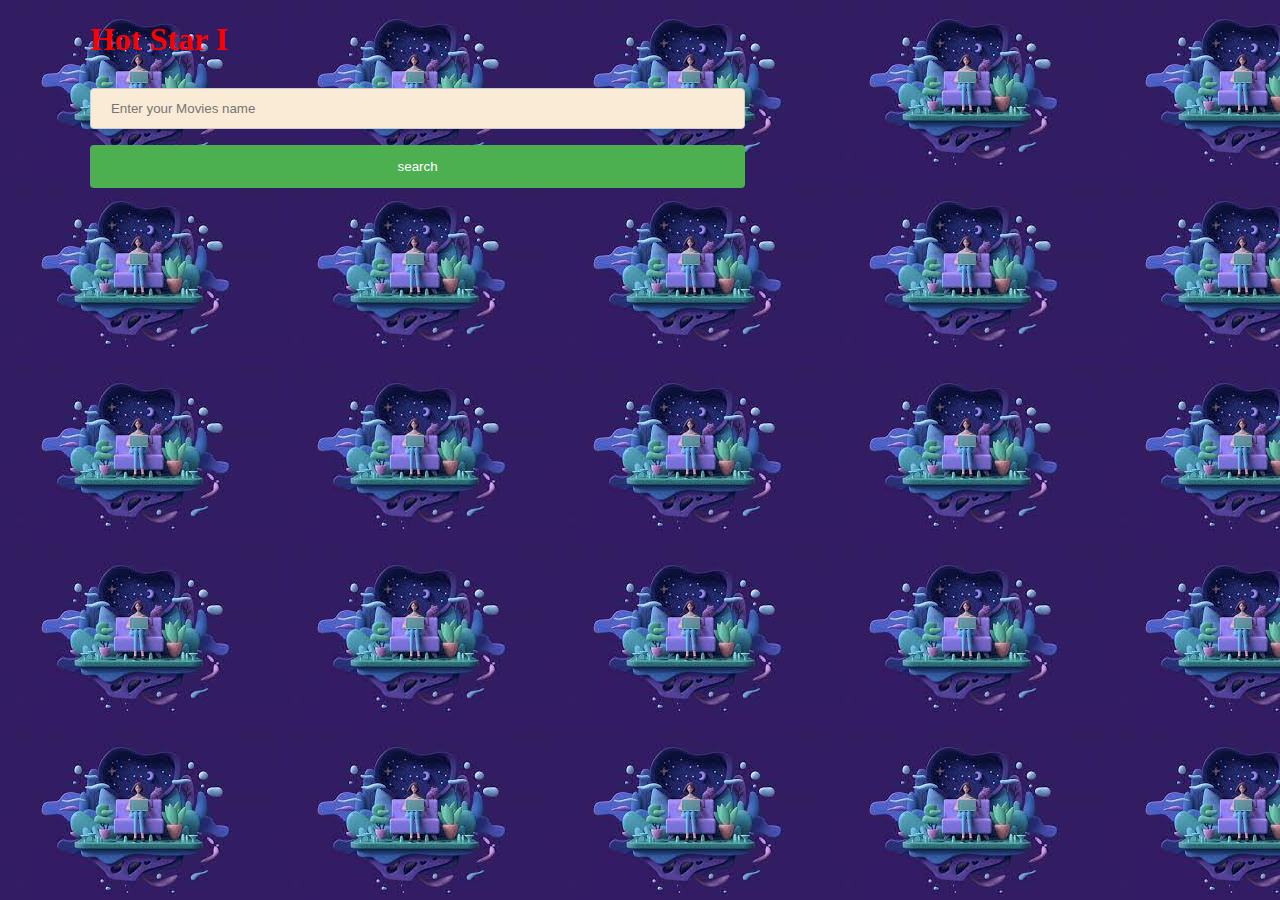
<file: index.html>
<!DOCTYPE html>
<html lang="en">
<head>
    <meta charset="UTF-8">
    <meta http-equiv="X-UA-Compatible" content="IE=edge">
    <meta name="viewport" content="width=device-width, initial-scale=1.0">
    <title>Hotstar I</title>
    <link rel="stylesheet" href="style.css">
</head>
<body>
    <div id="box">
        <h1> Hot Star I</h1>
        <input id="movie" type="text" placeholder="Enter your Movies name">
        <button id="btn"  onclick="mybutton()">search</button>
    
    </div>
    <div id="container"></div>
    
</body>
</html>
<script src="index.js"></script>
</file>
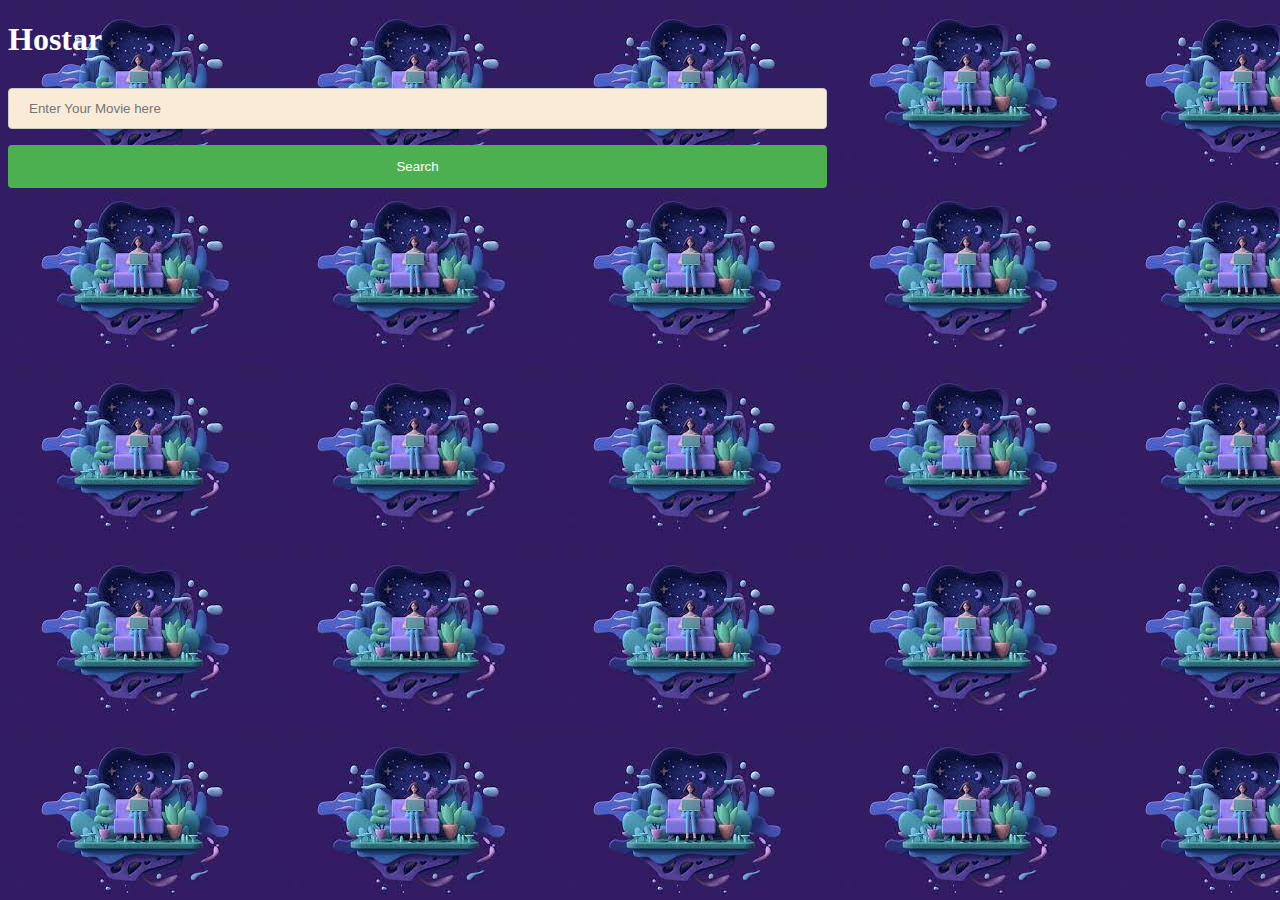
<file: Hotstar II/index.html>
<!DOCTYPE html>
<html lang="en">
<head>
    <meta charset="UTF-8">
    <meta http-equiv="X-UA-Compatible" content="IE=edge">
    <meta name="viewport" content="width=device-width, initial-scale=1.0">
    <title>Hostar II</title>
    <link rel="stylesheet" href="index.css">
</head>
<body>
    <h1>Hostar</h1>
    <input type="text" id="movie" placeholder="Enter Your Movie here">
    <button onclick="myfun()"> Search</button>
    <div id="container"></div>
</body>
</html>
<script src="index.js"></script>
</file>
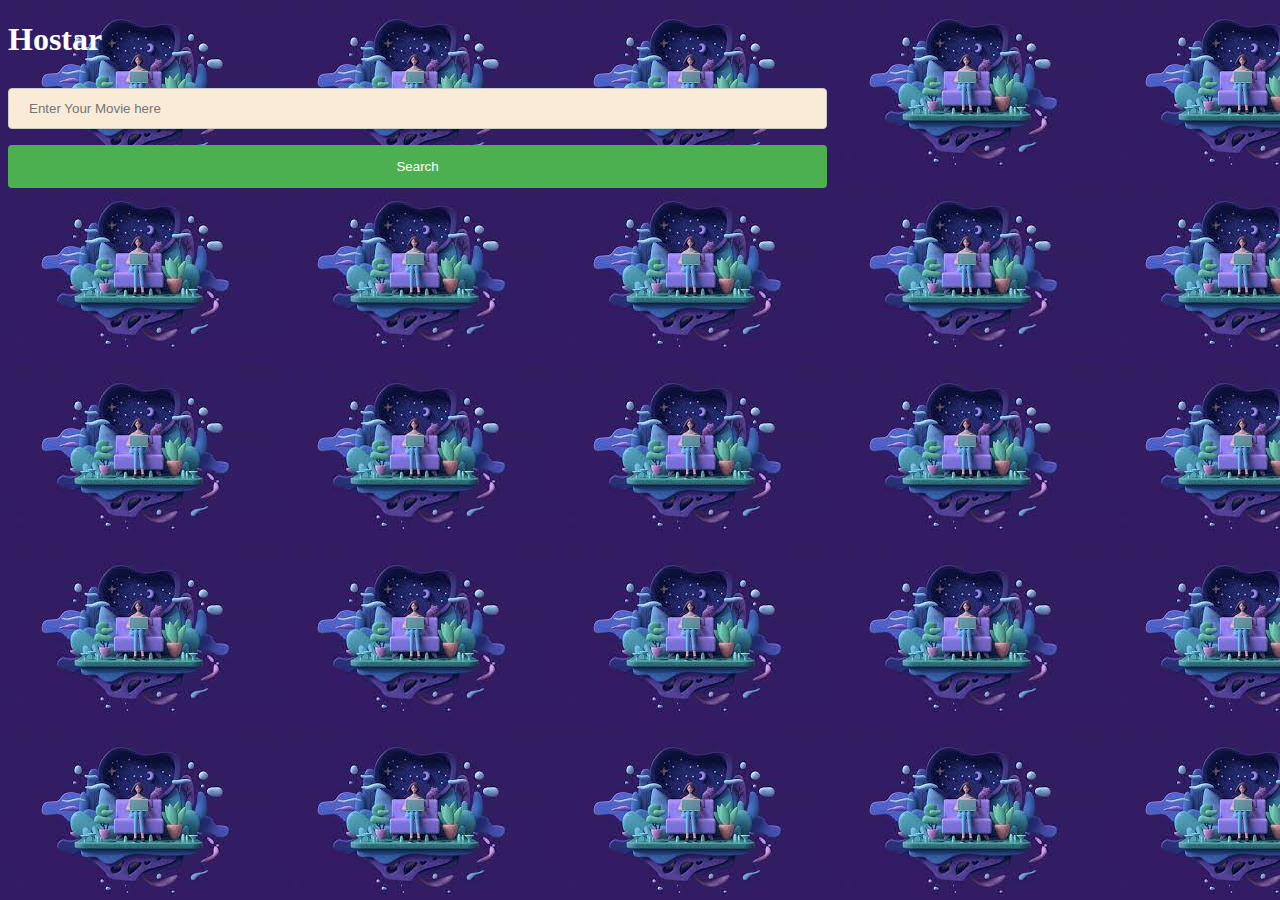
<file: Hotstar III/index.html>
<!DOCTYPE html>
<html lang="en">
<head>
    <meta charset="UTF-8">
    <meta http-equiv="X-UA-Compatible" content="IE=edge">
    <meta name="viewport" content="width=device-width, initial-scale=1.0">
    <title>Hotstar III</title>
    <link rel="stylesheet" href="index.css">
</head>
<body>
    <h1> Hostar</h1>
    <input type="text" id="movie" placeholder="Enter Your Movie here">
    <button onclick="myfun()"> Search</button>
    <div id="container"></div>
</body>
</html>
<script src="index.js"></script>
</file>
<file: style.css>
*{
    width: 80%;
}
h1{
    color: red;
}
input{
    width: 50%;
    background-color: antiquewhite;
    padding: 10px;
    width: 100%;
    padding: 12px 20px;
    margin: 8px 0;
    display: inline-block;
    border: 1px solid #ccc;
    border-radius: 4px;
    box-sizing: border-box;
}
button{
    width: 100%;
  background-color: #4CAF50;
  color: white;
  padding: 14px 20px;
  margin: 8px 0;
  border: none;
  border-radius: 4px;
  cursor: pointer;
}
div
{
    margin: auto;
    
}

#container
{
    
    width: 400px;
    height: 200px;
}
#container>img{
    width: 100%;
    
}

body {
    background-image: url("https://play-lh.googleusercontent.com/bHag_Q5sGOjrRDGsjFSII1O4CMr_Mz5k5gNjLAKeJhjKoGqjcYk-wcLXJQfB5DXqKdw"),
     url("[data-uri]");
    background-color: #cccccc;
  }
</file>
<file: Hotstar II/index.css>
*{
    width: 80%;
}
input{
    width: 50%;
    background-color: antiquewhite;
    padding: 10px;
    width: 100%;
    padding: 12px 20px;
    margin: 8px 0;
    display: inline-block;
    border: 1px solid #ccc;
    border-radius: 4px;
    box-sizing: border-box;
}
button{
    width: 100%;
  background-color: #4CAF50;
  color: white;
  padding: 14px 20px;
  margin: 8px 0;
  border: none;
  border-radius: 4px;
  cursor: pointer;
}
div
{
    margin: auto;
    
}

#container
{
    
    width: 400px;
    height: 200px;
}
#container>img{
    width: 100%;
    
}
h1{
    color: white;
}
body {
    background-image: url("https://play-lh.googleusercontent.com/bHag_Q5sGOjrRDGsjFSII1O4CMr_Mz5k5gNjLAKeJhjKoGqjcYk-wcLXJQfB5DXqKdw"),
     url("[data-uri]");
    background-color: #cccccc;
  }
</file>
<file: Hotstar III/index.css>
*{
    width: 80%;
}
input{
    width: 50%;
    background-color: antiquewhite;
    padding: 10px;
    width: 100%;
    padding: 12px 20px;
    margin: 8px 0;
    display: inline-block;
    border: 1px solid #ccc;
    border-radius: 4px;
    box-sizing: border-box;
}
h1{
    color:white
}
button{
    width: 100%;
  background-color: #4CAF50;
  color: white;
  padding: 14px 20px;
  margin: 8px 0;
  border: none;
  border-radius: 4px;
  cursor: pointer;
}
div
{
    margin: auto;
    
}

#container
{
    
    width: 400px;
    height: 200px;
}
#container>img{
    width: 100%;
    
}

body {
    background-image: url("https://play-lh.googleusercontent.com/bHag_Q5sGOjrRDGsjFSII1O4CMr_Mz5k5gNjLAKeJhjKoGqjcYk-wcLXJQfB5DXqKdw"),
     url("[data-uri]");
    background-color: #cccccc;
  }
</file>
